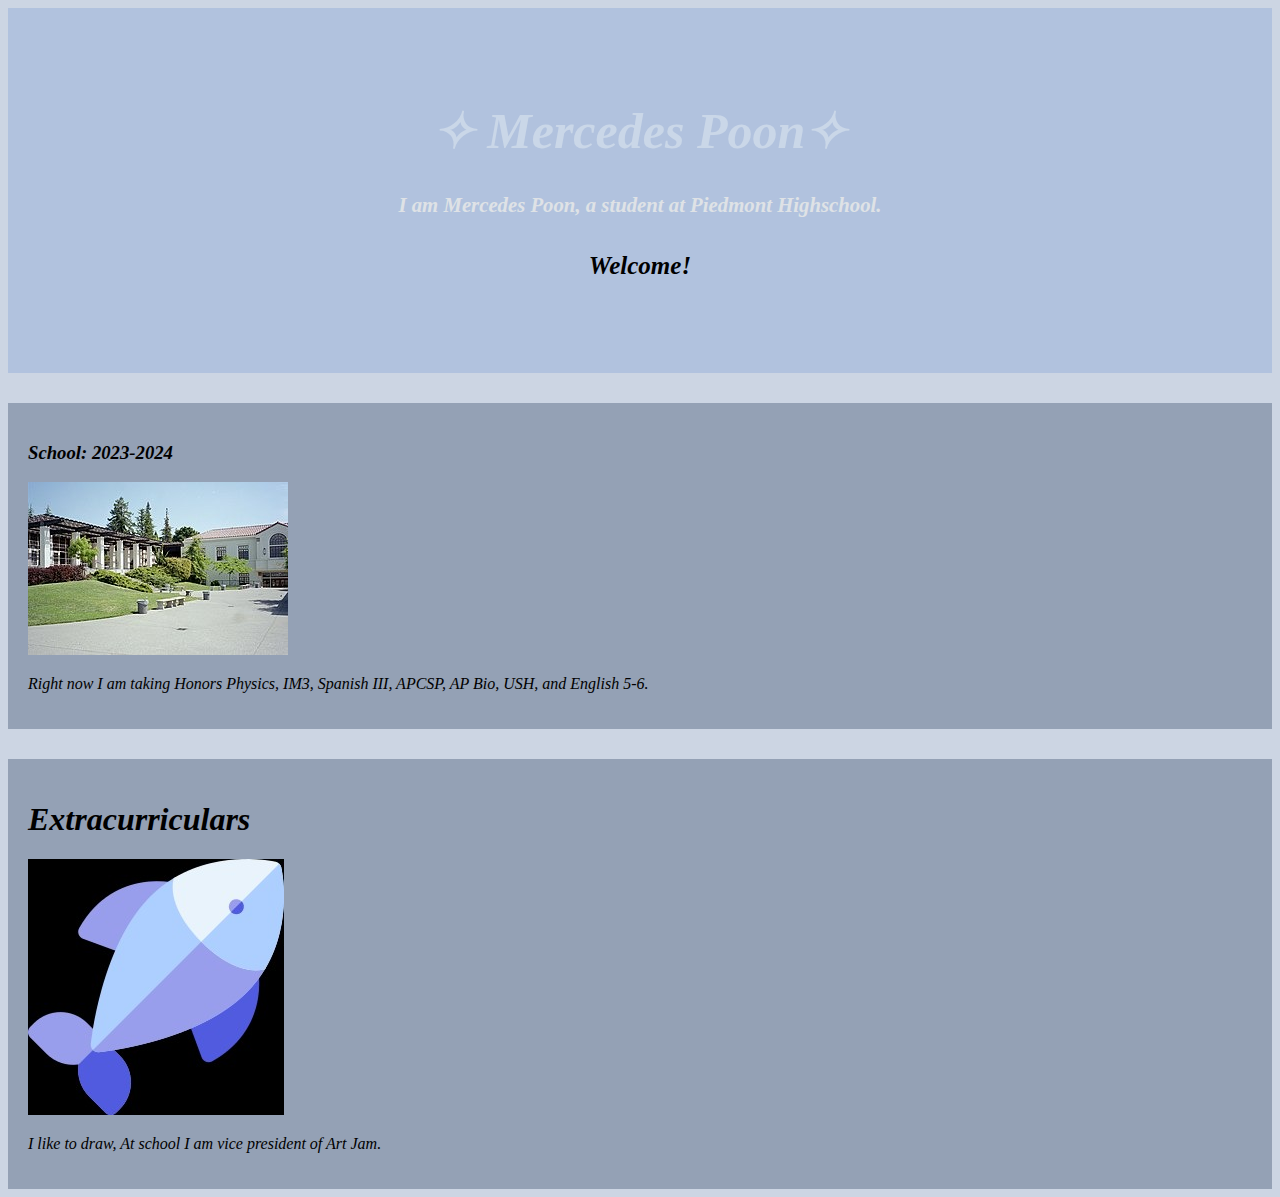
<file: index.html>
<!DOCTYPE html>
<html>
<head>
	<title>Academics</title>
	<link rel="stylesheet"type="text/css" href="stylesheet.css"/>
</head>

<body style= "background-color: #ccd5e3">
	<div class="heading">
		<I><h1 style= "color: #cad7e8">✧ Mercedes Poon✧</h1></I>
		<I><h5 style= "color: #dfe2e6">I am Mercedes Poon, a student at Piedmont Highschool. </h5><I>
		<h4>Welcome!</h4>
	</div>
	<div class="section">
		<h3>School: 2023-2024</h3>
		<img src ="phs.jpg" alt="Avatar">
		<p style="font-family: Petit Format Script">Right now I am taking Honors Physics, IM3, Spanish III, APCSP, AP Bio, USH, and English 5-6.</p>
	</div>

	<div class= "section">
		<h1>Extracurriculars</h1>
		<img src ="fish.jpg">
		<p> I like to draw, At school I am vice president of Art Jam.</p>
	</div>
</body>

</html>
</file>
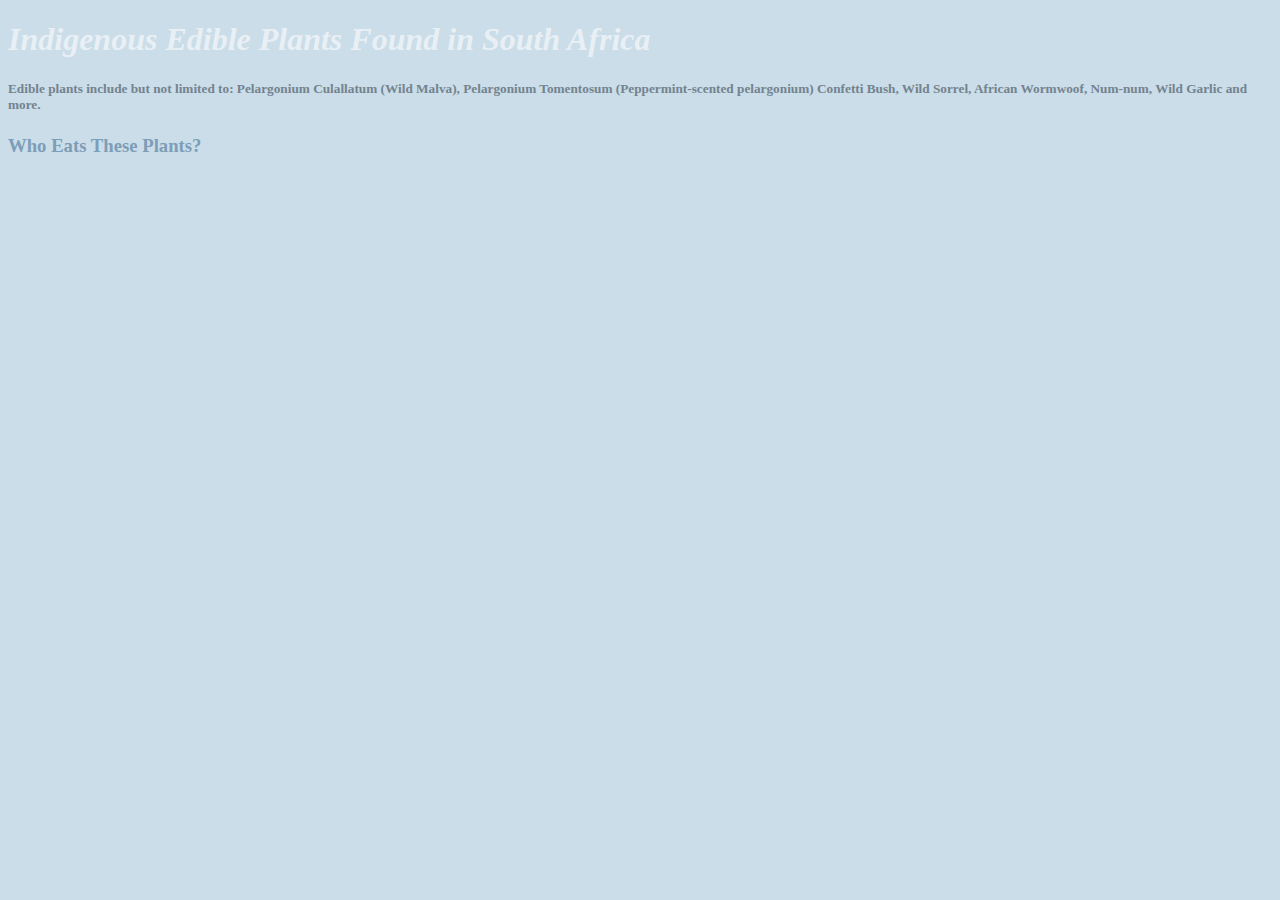
<file: mainpage.html>
<!DOCTYPE html>
<html>
	<head>
		<title>Edible Plants of Africa</title>

		<link rel="stylesheet" type="test/css" href="name_of_your_stylesheet.css">
	</head>
	<body style= "background-color: #cadde8">
		<I><h1 style= "color: #e9f0f5"> Indigenous Edible Plants Found in South Africa</h1></I>
		<h5 style= "color: #74838f"> Edible plants include but not limited to: Pelargonium Culallatum (Wild Malva), Pelargonium Tomentosum (Peppermint-scented pelargonium) Confetti Bush, Wild Sorrel, African Wormwoof, Num-num, Wild Garlic and more.</h5>
		<h3 style= "color: #7d9db8"> Who Eats These Plants?</h3>

	</body>
</html>
</file>
<file: stylesheet.css>
.heading{
	padding: 60px;
	font-size: 25px;
	text-align: center;
	background: #b1c2de;
}

.section{
	background-color: #94a1b5;
	padding: 20px;
	margin-top: 30px;
}
</file>
